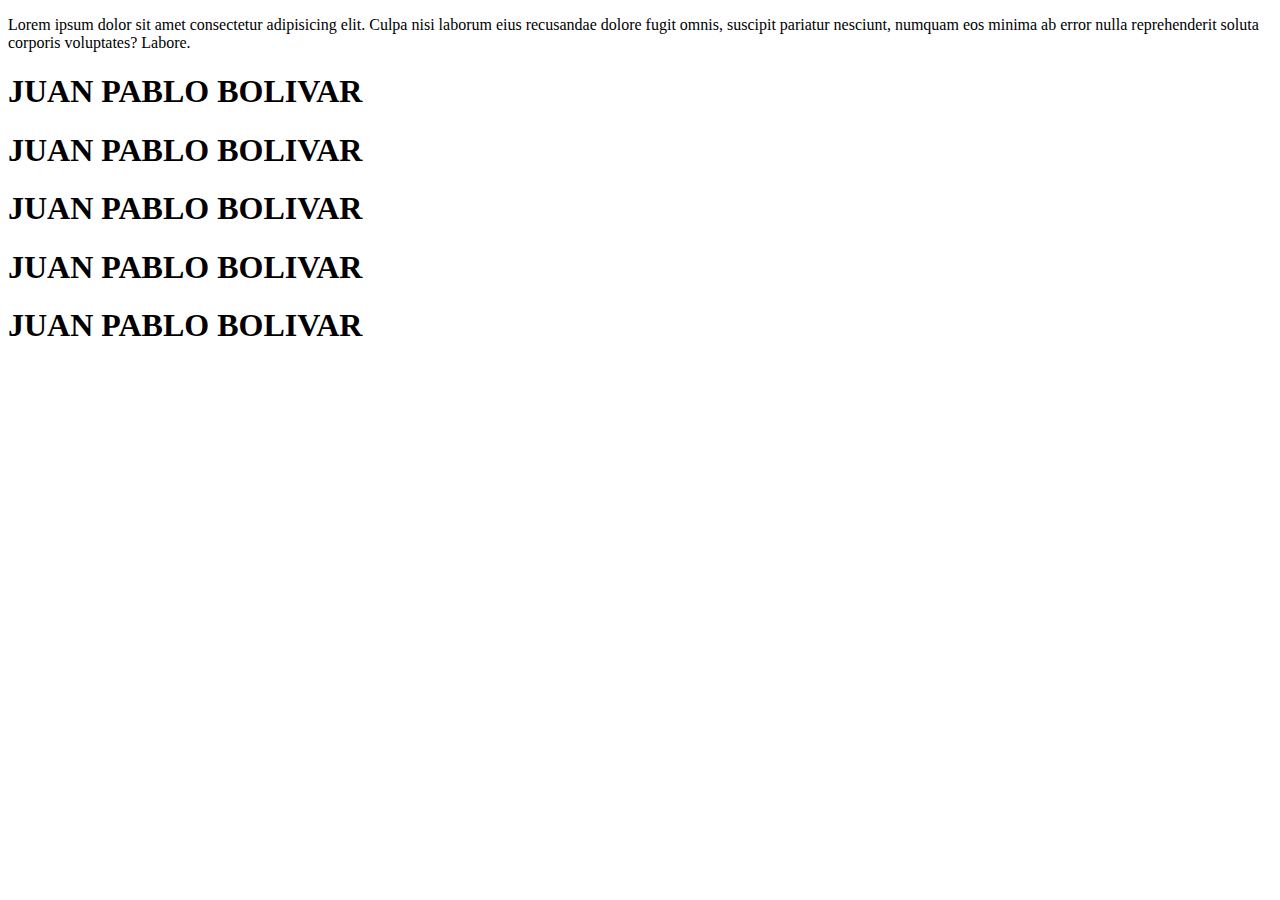
<file: pages/index.html>
<!DOCTYPE html>
<html lang="en">
<head>
    <meta charset="UTF-8">
    <meta name="viewport" content="width=device-width, initial-scale=1.0">
    <title>No se que colocar</title>
</head>
<body>
    <p>Lorem ipsum dolor sit amet consectetur adipisicing elit. Culpa nisi laborum eius recusandae dolore fugit omnis, suscipit pariatur nesciunt, numquam eos minima ab error nulla reprehenderit soluta corporis voluptates? Labore.</p>
    
    <h1>JUAN PABLO BOLIVAR</h1>
    <h1>JUAN PABLO BOLIVAR</h1>
    <h1>JUAN PABLO BOLIVAR</h1>
    <h1>JUAN PABLO BOLIVAR</h1>
    <h1>JUAN PABLO BOLIVAR</h1>
</body>
</html>
</file>
